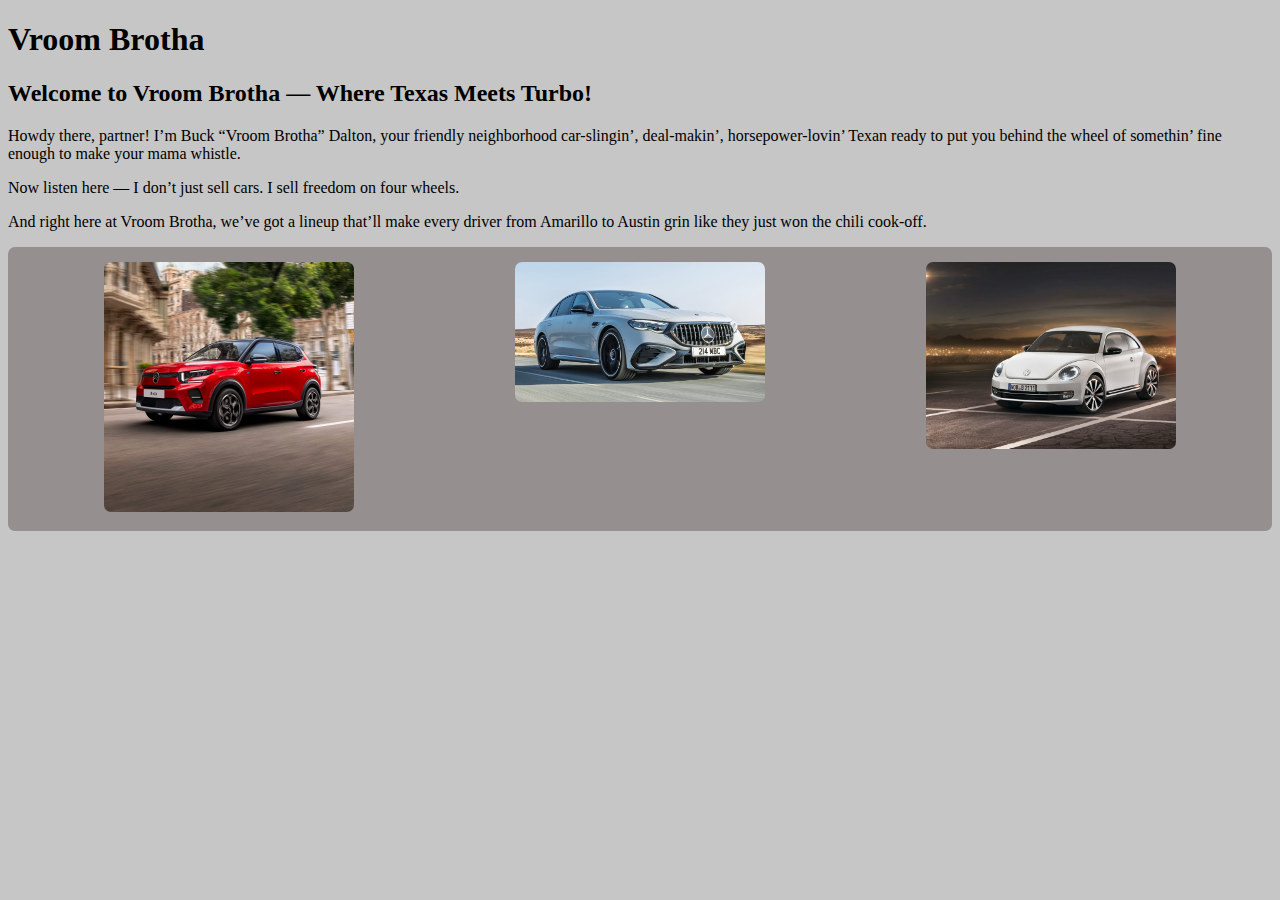
<file: index.html>
<!DOCTYPE html>
<html lang="da">
  <head>
    <meta charset="utf-8" />
    <meta name="viewport" content="width=device-width, initial-scale=1.0" />
    <link rel="stylesheet" href="styles/mutual_styles.css" />
    <link rel="stylesheet" href="styles/index.css" />
    <title>Index</title>
  </head>

  <body>
    <header><h1>Vroom Brotha</h1></header>
    <main>
      <h2>Welcome to Vroom Brotha — Where Texas Meets Turbo!</h2>
      <p>
        Howdy there, partner! I’m Buck “Vroom Brotha” Dalton, your friendly neighborhood car-slingin’, deal-makin’, horsepower-lovin’ Texan ready to
        put you behind the wheel of somethin’ fine enough to make your mama whistle.
      </p>
      <p>Now listen here — I don’t just sell cars. I sell freedom on four wheels.</p>
      <p>
        And right here at Vroom Brotha, we’ve got a lineup that’ll make every driver from Amarillo to Austin grin like they just won the chili
        cook-off.
      </p>
      <div class="carbuttons">
        <a href="citroen.html"><img src="images/citroen.avif" alt="en citroen" /></a>
        <a href="mercedes.html"><img src="images/mercedes.jpg" alt="en mercedes" /></a>
        <a href="volkswagen.html"><img src="images/volkswagen.avif" alt="en bubble" /></a>
      </div>
    </main>
  </body>
</html>
</file>
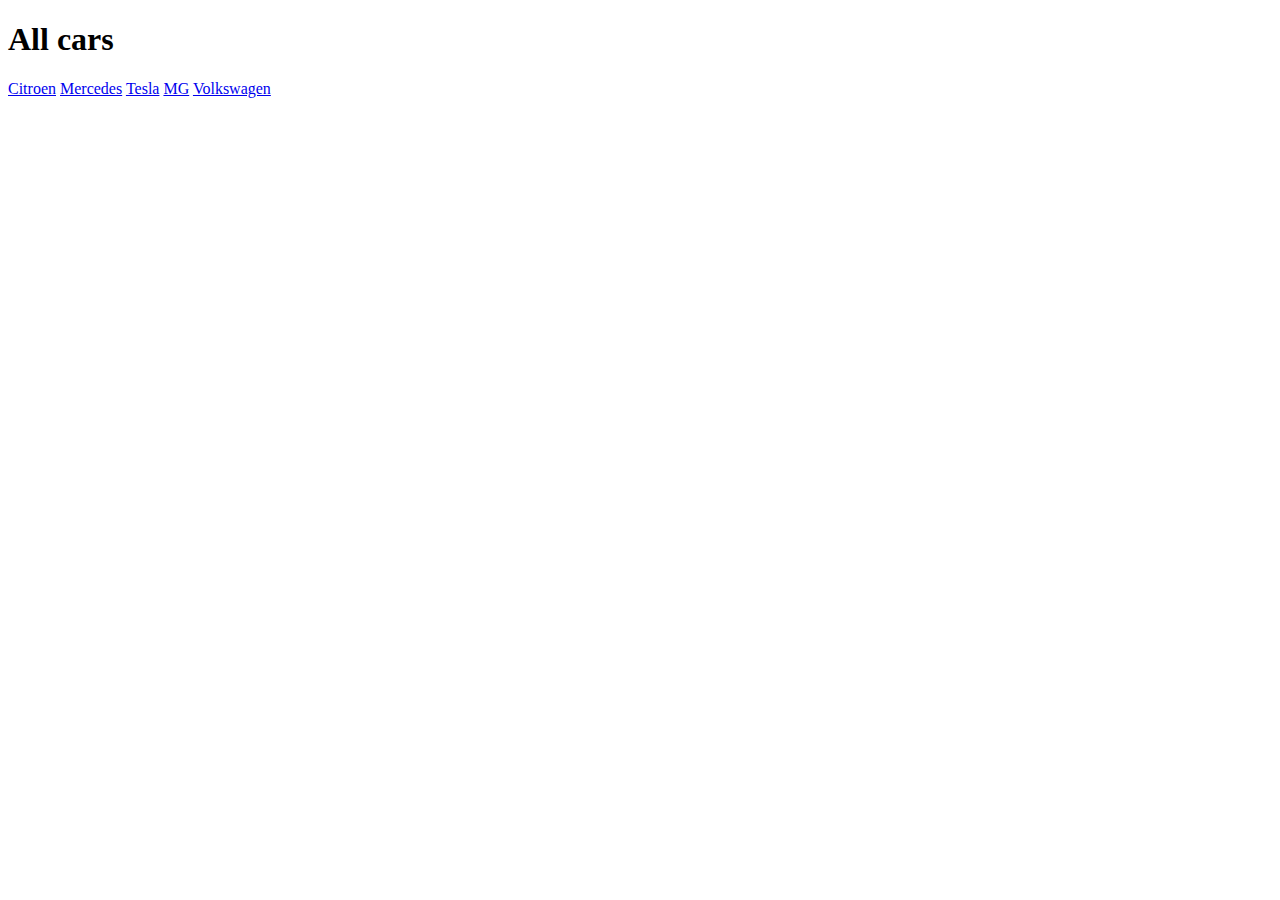
<file: styles/index.html>
<!DOCTYPE html>
<html lang="da">

<head>
    <meta charset="utf-8">
    <meta name="viewport" content="width=device-width, initial-scale=1.0">
    <title></title>
   
</head>

<body>
    <H1>All cars</H1>
    <a href="citroen.html">Citroen</a>
    <a href="mercedes.html">Mercedes</a>
    <a href="tesla.html">Tesla</a>
    <a href="mg.html">MG</a>
    <a href="volkswagen.html">Volkswagen</a>



</body>

</html>
</file>
<file: styles/mutual_styles.css>
body {
    background-color: #c6c6c6;
}

h1 {}

h2 {}

p {}
</file>
<file: styles/index.css>
img {
  width: 250px;
  border-radius: 7px;
  transition: 0.2s;
  &:hover {
    opacity: 0.7;
  }
}

.carbuttons {
  display: flex;
  justify-content: space-around;
  background-color: rgb(149, 143, 143);
  padding: 15px;
  border-radius: 7px;
}
</file>
